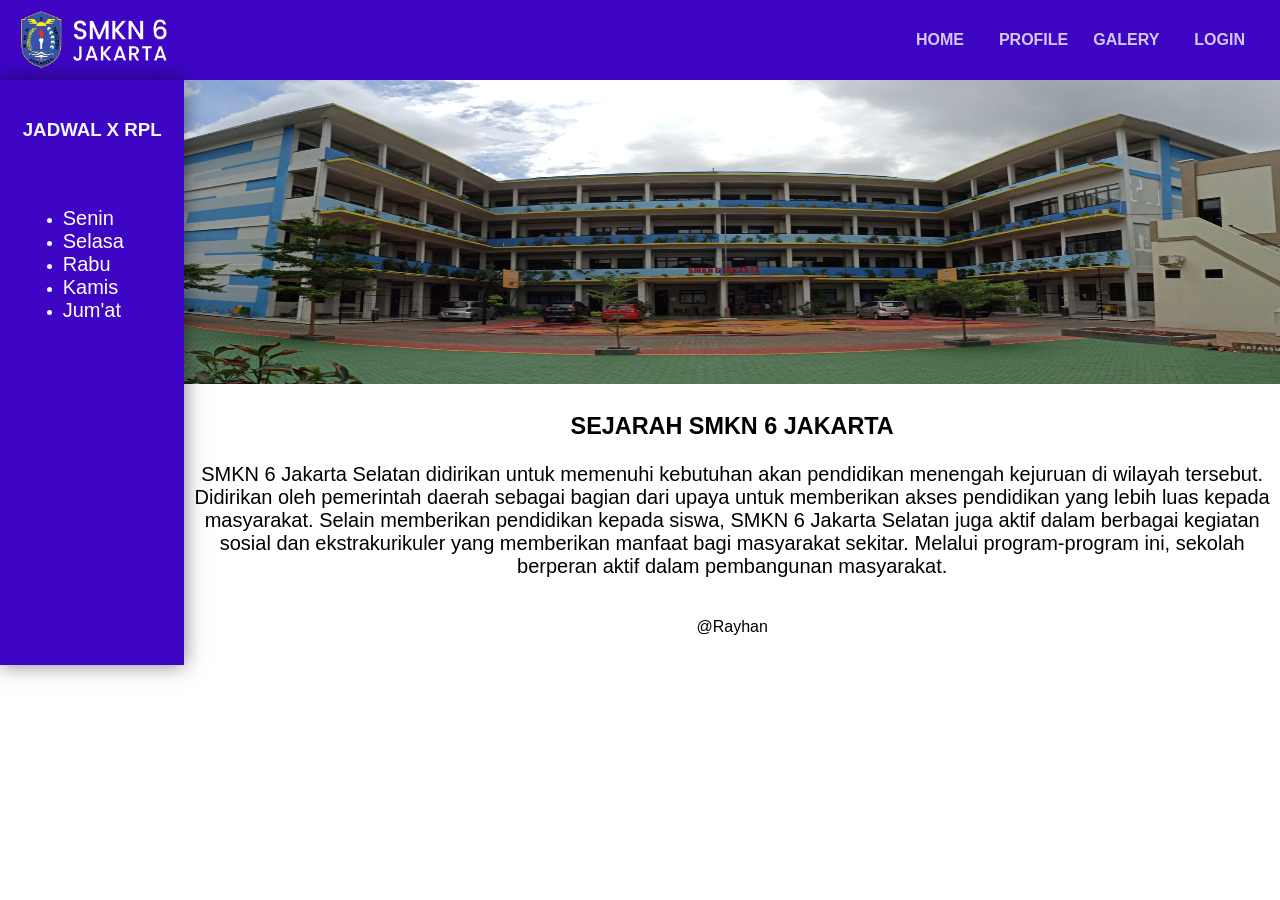
<file: WEB SEKOLAH/index.html>
<!DOCTYPE html>
<html lang="en">
  <head>
    <meta charset="UTF-8" />
    <meta name="viewport" content="width=device-width, initial-scale=1.0" />
    <title>Tugas 5</title>
    <link rel="stylesheet" href="styles.css" />
  </head>
  <body>
    <!-- NAVBAR -->
    <div class="container">
      <div class="header">
        <img src="Logo-Headers.png" alt="" class="logo" />
        <ul class="navbar">
          <li>
            <div class="home"><b><a href="#">HOME</a></b></div>
          </li>
          <li>
            <div class="dropdown">
              <span><b>PROFILE</b></span>
              <div class="dropdown-content">
                <a href="#"><b>Data Pribadi</b></a>
                <a href="#"><b>Kegiatan</b></a>
                <a href="#"><b>Skill</b></a>
              </div>
            </div>
          </li>
          <li>
            <div class="galery"><b><a href="#">GALERY</a></b></div>
          </li>
          <li>
            <div class="login-btn"><b><a href="#" id="loginButton">LOGIN</a></b></div>
          </li>
        </ul>
      </div>
    </div>
    <!-- NAVBAR -->

    <!-- LOGIN FORM -->
    <div class="login-container" id="loginForm">
        <div class="close-btn" id="closeLoginForm">×</div>
        <form class="login-form">
            <h2>Login</h2>
            <label for="username">Username</label>
            <input type="text" id="username" name="username" required />
            <label for="password">Password</label>
            <input type="password" id="password" name="password" required />
            <p>Don't have an account? <a href="#">Register</a></p>
            <button type="submit">Login</button>
        </form>
    </div>
    <!-- LOGIN FORM END -->

    <!-- SIDE CONTENT -->
    <div class="content">
      <div class="jadwal">
        <h3>JADWAL X RPL</h3>
        <ul>
          <li><a href="senin.html">Senin</a></li>
          <li><a href="#">Selasa</a></li>
          <li><a href="#">Rabu</a></li>
          <li><a href="#">Kamis</a></li>
          <li><a href="#">Jum'at</a></li>
        </ul>
      </div>
      <!-- SIDE CONTENT END -->

      <!-- MAIN CONTENT -->
      <div class="foto">
        <img src="Foto SMKN 6 Jakarta.png" alt="" />
        <h3>SEJARAH SMKN 6 JAKARTA</h3>
        <p>
          SMKN 6 Jakarta Selatan didirikan untuk memenuhi kebutuhan akan pendidikan menengah kejuruan di wilayah tersebut. Didirikan oleh pemerintah daerah sebagai bagian dari upaya untuk memberikan akses pendidikan yang lebih luas kepada masyarakat.  Selain memberikan pendidikan kepada siswa, SMKN 6 Jakarta Selatan juga aktif dalam berbagai kegiatan sosial dan ekstrakurikuler yang memberikan manfaat bagi masyarakat sekitar. Melalui program-program ini, sekolah berperan aktif dalam pembangunan masyarakat.
        </p>
        <p class="nama">@Rayhan</p>
      </div>
    </div>
    <!-- MAIN CONTENT END -->

    <!-- FOOTER -->
    <div class="footer">
    <!-- FOOTER END -->
    </div>

    <script>
       document.getElementById('loginButton').addEventListener('click', function() {
            document.getElementById('loginForm').classList.add('show');
        });

        document.getElementById('closeLoginForm').addEventListener('click', function() {
            document.getElementById('loginForm').classList.remove('show');
        });
    </script>
  </body>
</html>
</file>
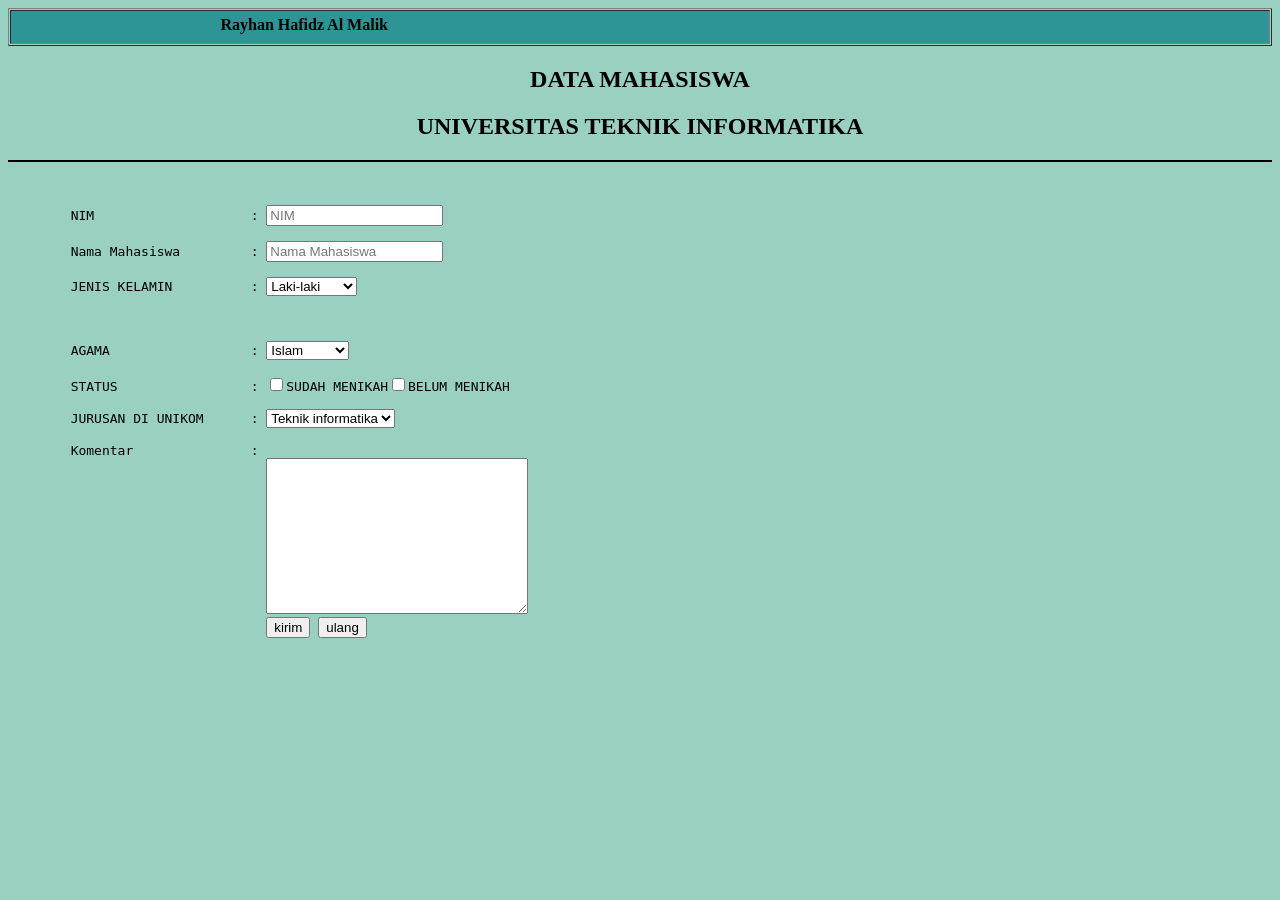
<file: data Mahasiswa.html>
<!DOCTYPE html>
<html lang="en">
  <head>
    <meta charset="UTF-8" />
    <meta name="viewport" content="width=device-width, initial-scale=1.0" />
    <title>Data Mahasiswa</title>
  </head>
  <body bgcolor="#9AD0C2">
    <table border="1" cellpadding="5" cellspacing="1" width="100%">
        <tbody><tr><th colspan="3" bgcolor="#2D9596"><marquee width="80%" scrollamount="20" behavior="scroll" direction="right">Rayhan Hafidz Al Malik</marquee></th>

    <table>
      
          
        <h2><center>DATA MAHASISWA</h2></center>
        <h2><center>UNIVERSITAS TEKNIK INFORMATIKA</h2></center>
        <hr color="Black" />
<pre>
      <form action="login.php" method="post">
        <label>NIM                    : </label><input type="number" name="number" placeholder="NIM" />
        
        <label>Nama Mahasiswa         : </label><input type="text" name="username" placeholder="Nama Mahasiswa" />
        
        <label>JENIS KELAMIN          : </label><select id="jk">
        <option value="LAKI-LAKI" >Laki-laki</option>
        <option value="PEREMPUAN">Perempuan</option>
        </select>
          
      

        <label>AGAMA                  : </label><select id="agama">
        <option value="Islam">Islam</option>
        <option value="kristen">Kristen</option>
        <option value="hindu">Hindu</option>
        <option value="budha">Budha</option>
        <option value="konghucu">Konghucu</option>
        <option value="Atheis">Katholik</option>

        </select>
        
        <label>STATUS                 : </label><input type="checkbox" name="status" value="SUDAH MENIKAH" />SUDAH MENIKAH<input type="checkbox" name="status" value="BELUM MENIKAH" />BELUM MENIKAH
                                
        <label>JURUSAN DI UNIKOM      :</label> <select name="jurusan" id="id">
        <option value="Teknik INFORMATIKA">Teknik informatika</option>
        <option value="Teknik komputer">Teknik komputer</option>
        <option value="hukum">Hukum</option>
        </select>
          
        <label>Komentar               : </label>
                                 <textarea name="biografi: " cols="30" rows="10"> </textarea>
                                 <button>kirim</button> <button>ulang</button>
        </p>
      </form>
    </table>
  </pre>
  </body>
</html>
</file>
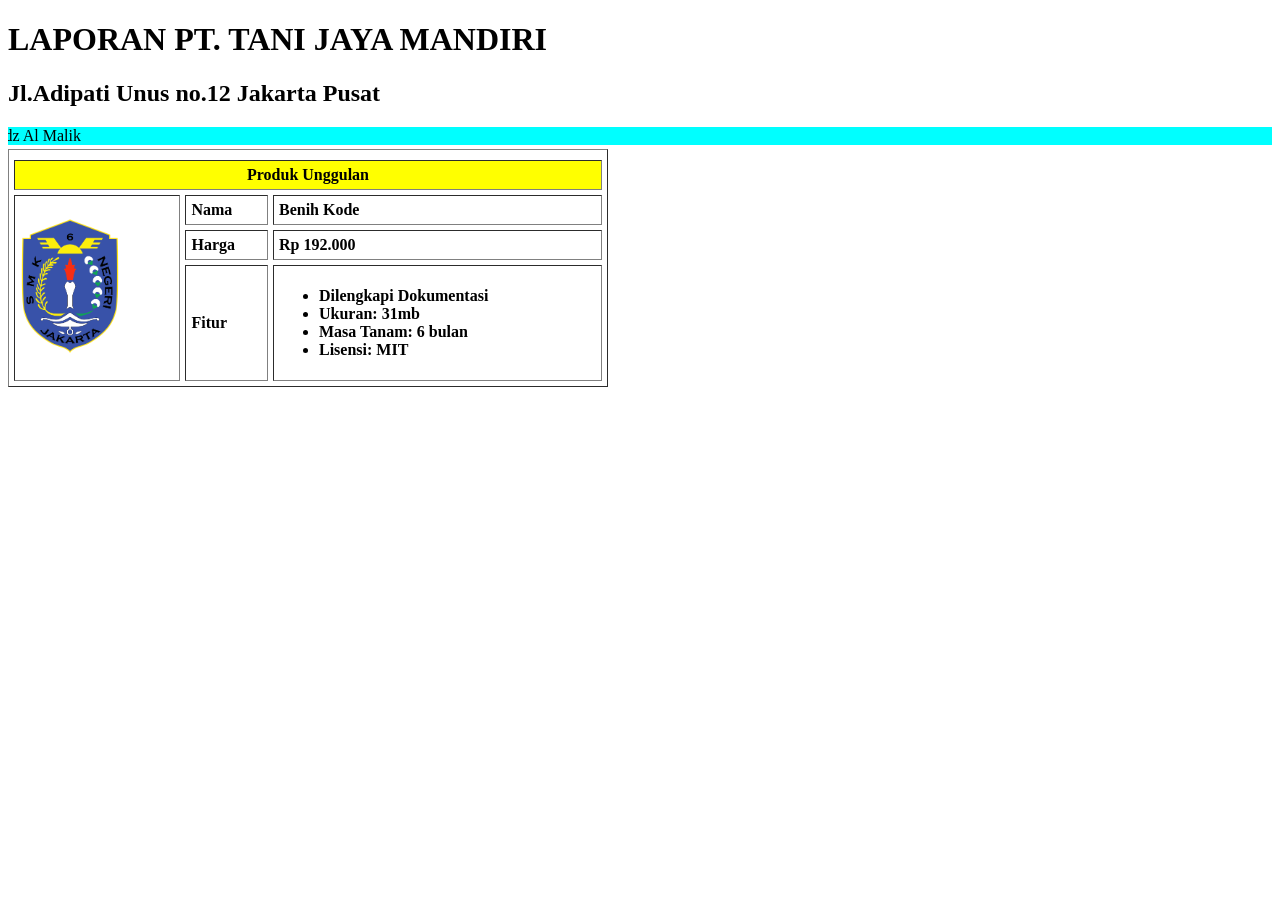
<file: LAPORAN PT TANI JAYA MANDIRI.html>
<!DOCTYPE html>
<html lang="en">
<head>
    <meta charset="UTF-8">
    <meta name="viewport" content="width=device-width, initial-scale=1.0">
    <title>LAPORAN PT. TANI JAYA MANDIRI</title>
</head>
<body>
    <h1>LAPORAN PT. TANI JAYA MANDIRI</h1>
    <h2>Jl.Adipati Unus no.12 Jakarta Pusat</h2>
    <marquee bgcolor="cyan" direction="right">Rayhan Hafidz Al Malik</marquee>

    <table border="1" cellpadding="5" cellspacing="5" width="600" >
        
        <tr align="left"></tr>
            <th colspan="3" bgcolor="yellow" >Produk Unggulan</th>
        
        <tr align="left">
            <th rowspan="3"><img width="100" src="Logo-SMKN6JKT-HD.png" alt="Logo-SMKN6JKT-HD"></th>
            <th>Nama</th>
            <th>Benih Kode</th>
        <tr align="left">
            <th>Harga</th>
            <th>Rp 192.000</th>
        <tr align="left">
                <th>Fitur</th>
                <th>
                    <ul>
                        <li>Dilengkapi Dokumentasi</li>
                        <li>Ukuran: 31mb</li>
                        <li>Masa Tanam: 6 bulan</li>
                        <li>Lisensi: MIT</li>
                    </ul>
                </th>
            </tr>
    
    </table>
</body>
</html>
</file>
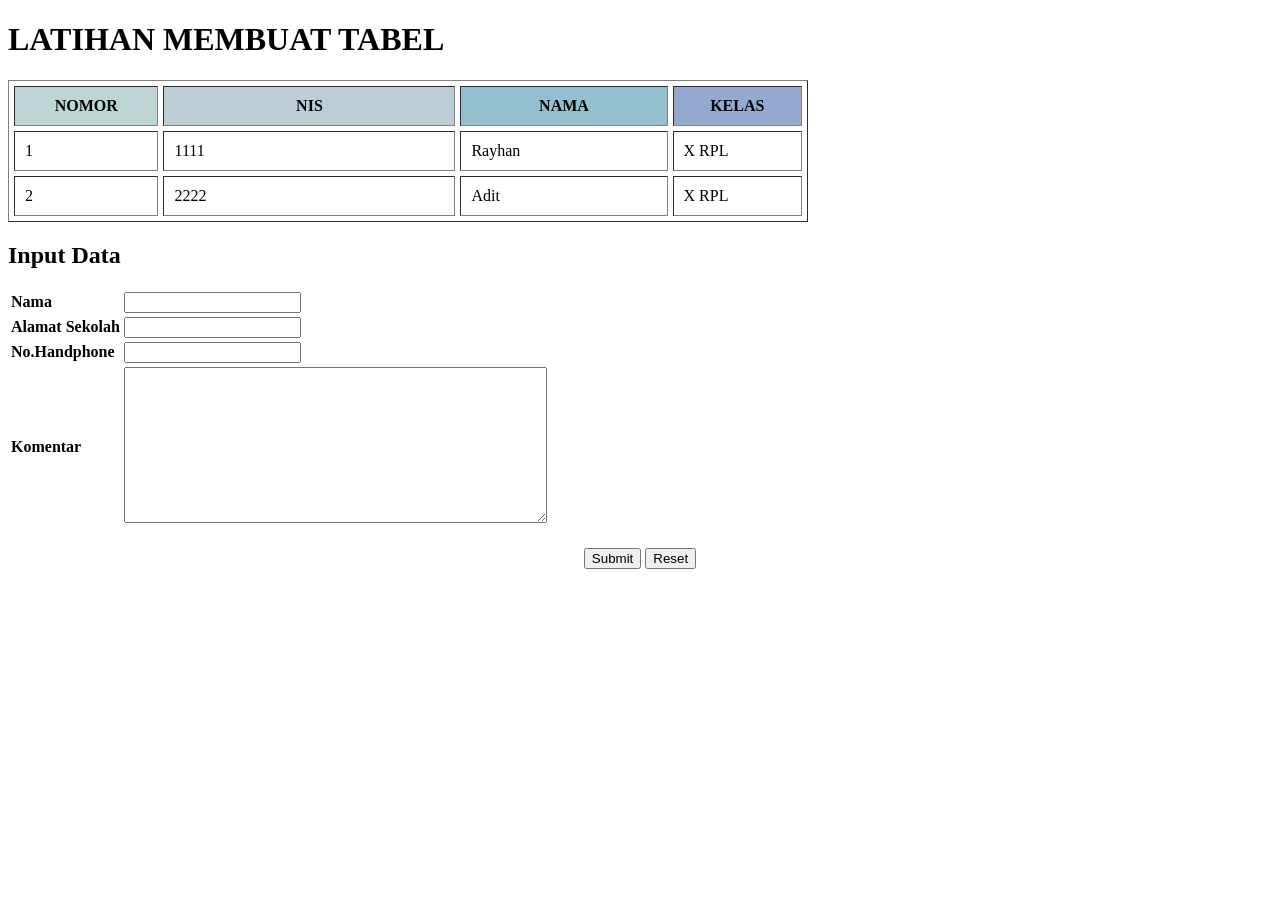
<file: Latihan membuat tabel.html>
<!DOCTYPE html>
<html>
<head>
</head>
<body>
    <h1><b>LATIHAN MEMBUAT TABEL</b></h1>

    <!-------------------------------- TABLE -------------------------------->
    <table border="1" cellpadding="10" cellspacing="5" width="800">
    <tr>
        <th width="20" bgcolor="#bdd6d5">NOMOR</th>
        <th width="150" bgcolor="#BDCDD6">NIS</th>
        <th width="100" bgcolor="#93BFCF">NAMA</th>
        <th width="15" bgcolor="#93a9cf">KELAS</th>
    </tr>

    <tr>
        <td>1</td>
        <td>1111</td>
        <td>Rayhan</td>
        <td>X RPL</td>
    </tr>

    <tr>
        <td>2</td>
        <td>2222</td>
        <td>Adit</td>
        <td>X RPL</td>
    </tr>
    
    
    <!-------------------------------- INPUT DATA -------------------------------->
    </table>
    <h2>Input Data</h2>
    <table>

    <tr>
        <td><b>Nama</b></td>
        <td><input type=""></td>
    </tr>
    <tr>
        <td><b>Alamat Sekolah</b></td>
        <td><input type=""></td>
    </tr>

    <tr>
        <td><b>No.Handphone</b></td>
        <td><input type=""></td>
    </tr>

    <tr>
        <td><b>Komentar</b></td>
        <td><textarea name="" id="" cols="50" rows="10"></textarea>
    </tr>
    </table>
    
    
    <br>
    <center>
        <button>Submit</button>
        <button>Reset</button>
    </center>
</body>
</html>
</file>
<file: WEB SEKOLAH/styles.css>
body {
    padding: 0;
    margin: 0;
    width: 100%;
  }
  
  .header {
    background-color: rgb(62, 5, 196);
    display: flex;
    justify-content: space-between;
  }
  
  .logo {
    width: 150px;
    height: 60px;
    padding: 10px;
    padding-left: 20px;
  }
  
  .navbar {
    list-style: none;
    display: flex;
    align-items: center;
  }
  
  .header h2 {
    color: rgb(255, 255, 255);
    padding-left: 260px;
    padding-top: 12px;
    text-shadow: 0px 8px 10px black;
  }
  
  .header a {
    text-decoration: none;
    margin-right: 15px;
    font-family: "Roboto", sans-serif;
    color: rgba(255, 255, 255, 0.781);
    padding-right: 20px;
  }
  
  .dropdown {
    float: right;
    overflow: hidden;
    cursor: pointer;
    padding-right: 25px;
    font-family: "Roboto", sans-serif;
    color: rgba(255, 255, 255, 0.781);
  }
  
  .dropdown-content {
    display: none;
    position: absolute;
    min-width: 160px;
    box-shadow: 160px;
    z-index: 1;
    opacity: 0; 
    transition: opacity 0.3s ease;
}
  
  .dropdown-content a {
    float: none;
    color: rgba(0, 0, 0, 0.626);
    padding: 7px 2px;
    text-decoration: none;
    display: block;
    font-family: "Robot", sans-serif;
    text-align: left;
  }
  
  .dropdown-content a:hover {
    background-color: rgba(255, 255, 255, 0.781);
    margin: 0;
    border-radius: 5px;
  }
  
  .dropdown:hover .dropdown-content {
    display: block;
    background-color: rgba(255, 255, 255, 0.781);
    border-radius: 5px;
    margin-top: 2px;
    box-shadow: 0 8px 16px rgba(0, 0, 0, 0.726);
    opacity: 1; 
}
  
  .dropdown:hover{
      color: rgb(255, 255, 255);
      transition: all .3s ease-in-out
  }
  
  .home :hover{
      color: rgb(255, 255, 255);
      transition: all .3s ease-in-out
  }
  
  .galery :hover{
      color: rgb(255, 255, 255);
      transition: all .3s ease-in-out
  }
  
  .content {
    background-color: rgb(255, 255, 255);
    width: 100%;
    display: flex;
    height: 507px;
    color: rgb(0, 0, 0);
  }
  
  .jadwal {
    background-color: rgb(62, 5, 196);
    color: aliceblue;
    width: 15%;
    height: 555px;
    padding: 10px;
    padding-top: 20px;
    display: grid;
    justify-content: center;
    font-family: "Robot", sans-serif;
    z-index: 1;
    box-shadow: 0px 0px 20px 0px rgba(0,0,0,0.5);
  }
  
  .jadwal ul {
    margin-top: -200px;
  }
  
  .jadwal a {
    text-decoration: none;
    color: rgb(255, 255, 255);
    font-size: 20px;
  }
  
  .foto {
    width: 100%;
    font-size: 20px;
    text-align: center;
    font-family: "Robot", sans-serif;
  }
  
  .foto img {
    width: 100%;
    height: 60%;
  }
  
  .footer {
    position: absolute;
    top: 85px;
    width: 100%;
    display: flex;
    height: 0px;
    color: rgb(0, 0, 0);
    font-family: "Robot", sans-serif;
    font-size: large;
    align-items: center;
    z-index: 0;
  }
  
  .nama {
      font-size: medium;
      cursor: pointer;
      position: relative;
      top: 20px;
  }
  .login-container {
    position: absolute;
    top: 50%;
    left: 50%;
    transform: translate(-50%, -50%);
    z-index: 10;
    width: 100%;
    max-width: 400px;
    padding: 20px;
    background-color: white;
    border: 1px solid rgb(62, 5, 196);
    border-radius: 10px;
    box-shadow: 0 8px 16px rgba(0, 0, 0, 0.2);
    display: none;
    animation: fadeIn 0.5s ease-in-out;
  }
  
  .close-btn {
      position: absolute;
      top: 10px;
      right: 20px;
      font-size: 30px;
      cursor: pointer;
  }
  
.login-form {
    text-align: center;
}

.login-form h2 {
    margin-bottom: 20px;
    color: rgb(62, 5, 196);
}

.login-form label {
    display: block;
    margin-bottom: 10px;
    color: rgb(62, 5, 196);
    text-align: left;
}

.login-form input {
    width: 375px;
    padding: 10px;
    margin-bottom: 20px;
    border: 1px solid rgb(62, 5, 196);
    border-radius: 5px;
}

.login-form button {
  width: 100%;
  padding: 10px;
  background-color: rgb(62, 5, 196);
  color: white;
  border: none;
  border-radius: 5px;
  cursor: pointer;
}

.login-form button:hover {
  background-color: rgb(44, 3, 142);
}
@keyframes fadeIn {
  0% { opacity: 0; }
  100% { opacity: 1; }
}
.show {
  display: block !important;
}
</file>
